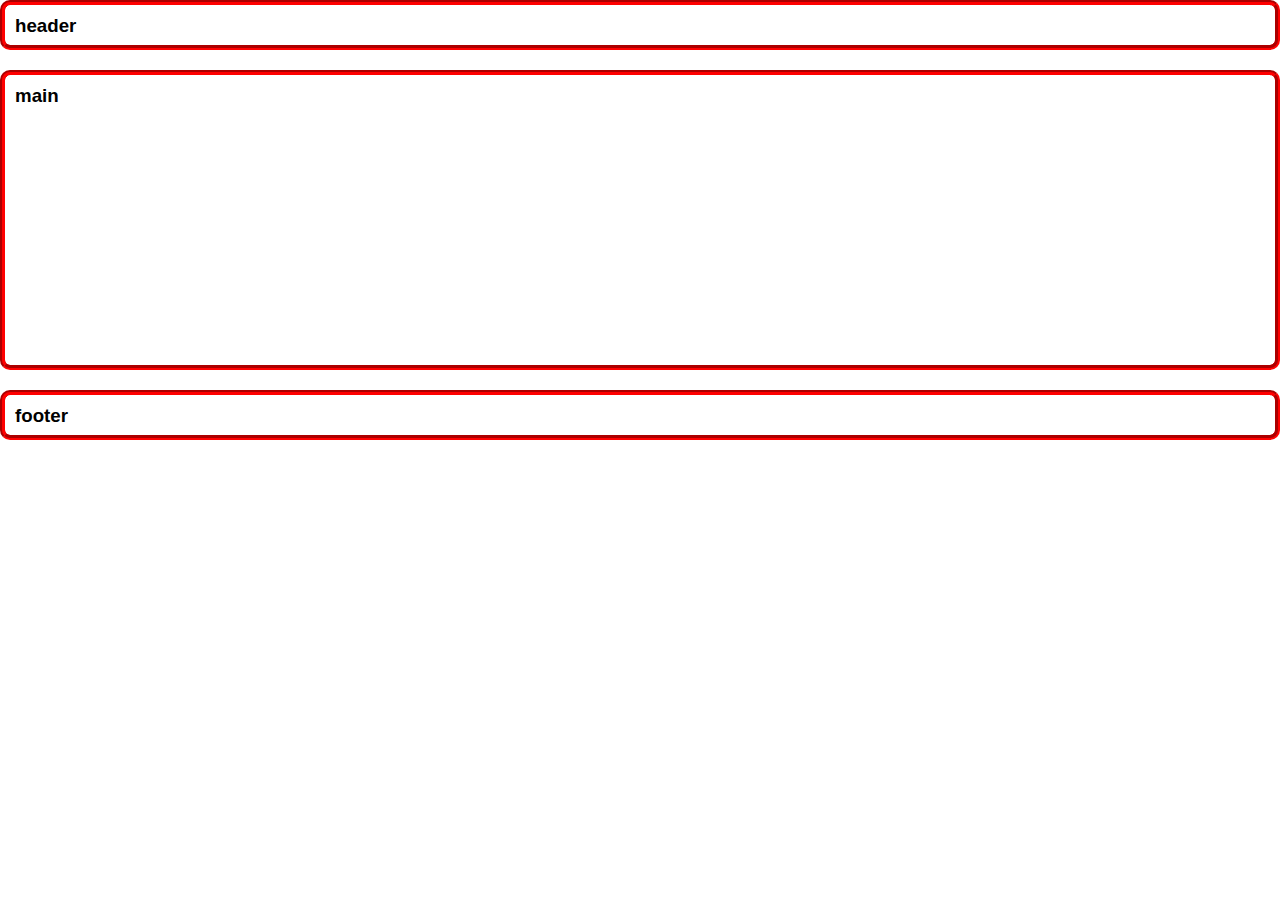
<file: Task1/index.html>
<!DOCTYPE html>
<html lang="en">

<head>
    <meta charset="UTF-8">
    <meta http-equiv="X-UA-Compatible" content="IE=edge">
    <meta name="viewport" content="width=device-width, initial-scale=1.0">
    <title>Task</title>
    <link rel="stylesheet" href="normalize.css">
    <link rel="stylesheet" href="style.css">

</head>
   

<body>
    <header>
        <h3>header</h3>
    </header>
    <main>
       <h3>main</h3>
    </main>
    <footer>
        <h3>footer</h3>
    </footer>
</body>

</html>
</file>
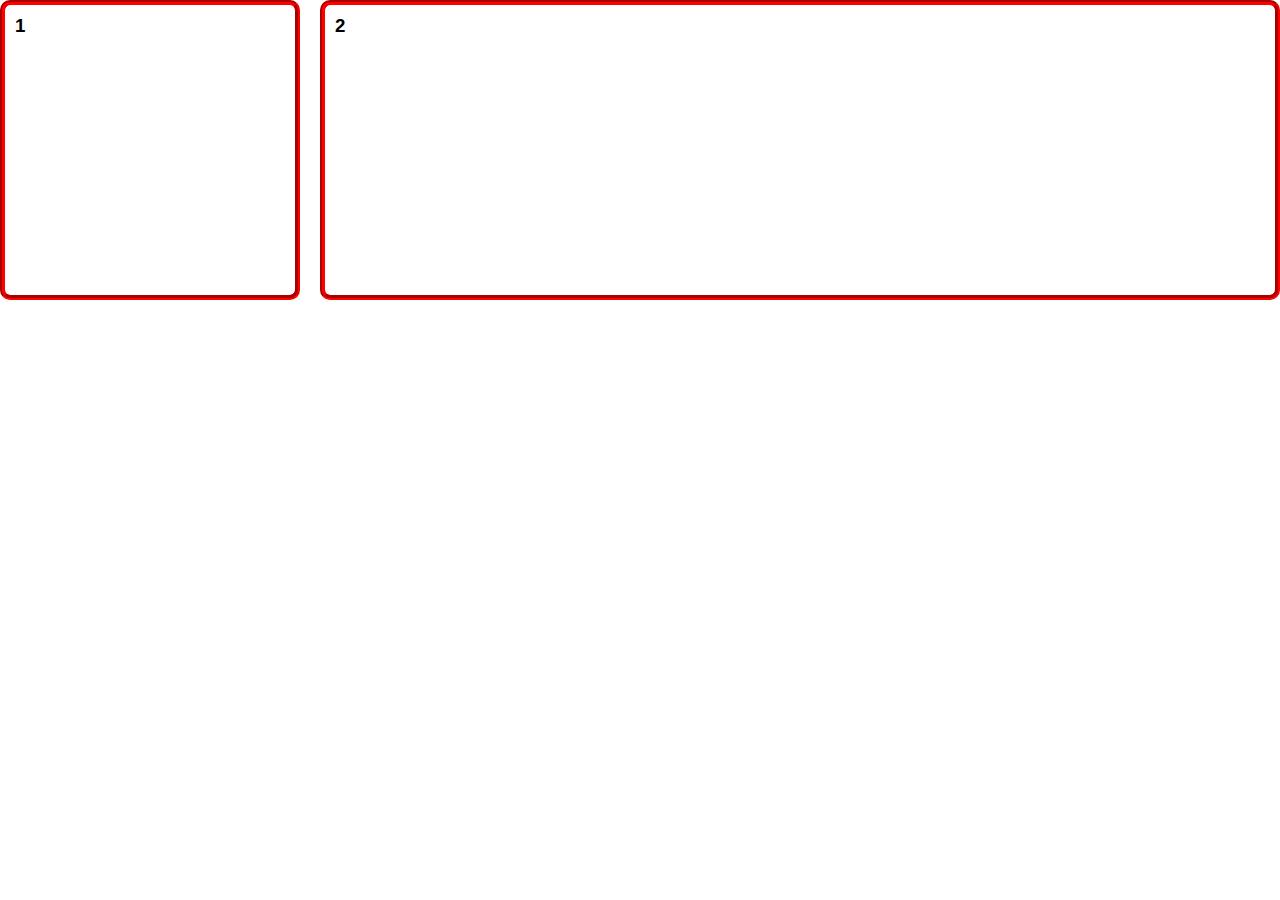
<file: Task2/index.html>
<!DOCTYPE html>
<html lang="en">

<head>
    <meta charset="UTF-8">
    <meta http-equiv="X-UA-Compatible" content="IE=edge">
    <meta name="viewport" content="width=device-width, initial-scale=1.0">
    <title>Task2</title>
    <link rel="stylesheet" href="normalize.css">
    <link rel="stylesheet" href="style.css">

</head>

<body>
    <section>
        <H3>1</H3>
    </section>
    <main>
        <h3>2</h3>
    </main>
</body>

</html>
</file>
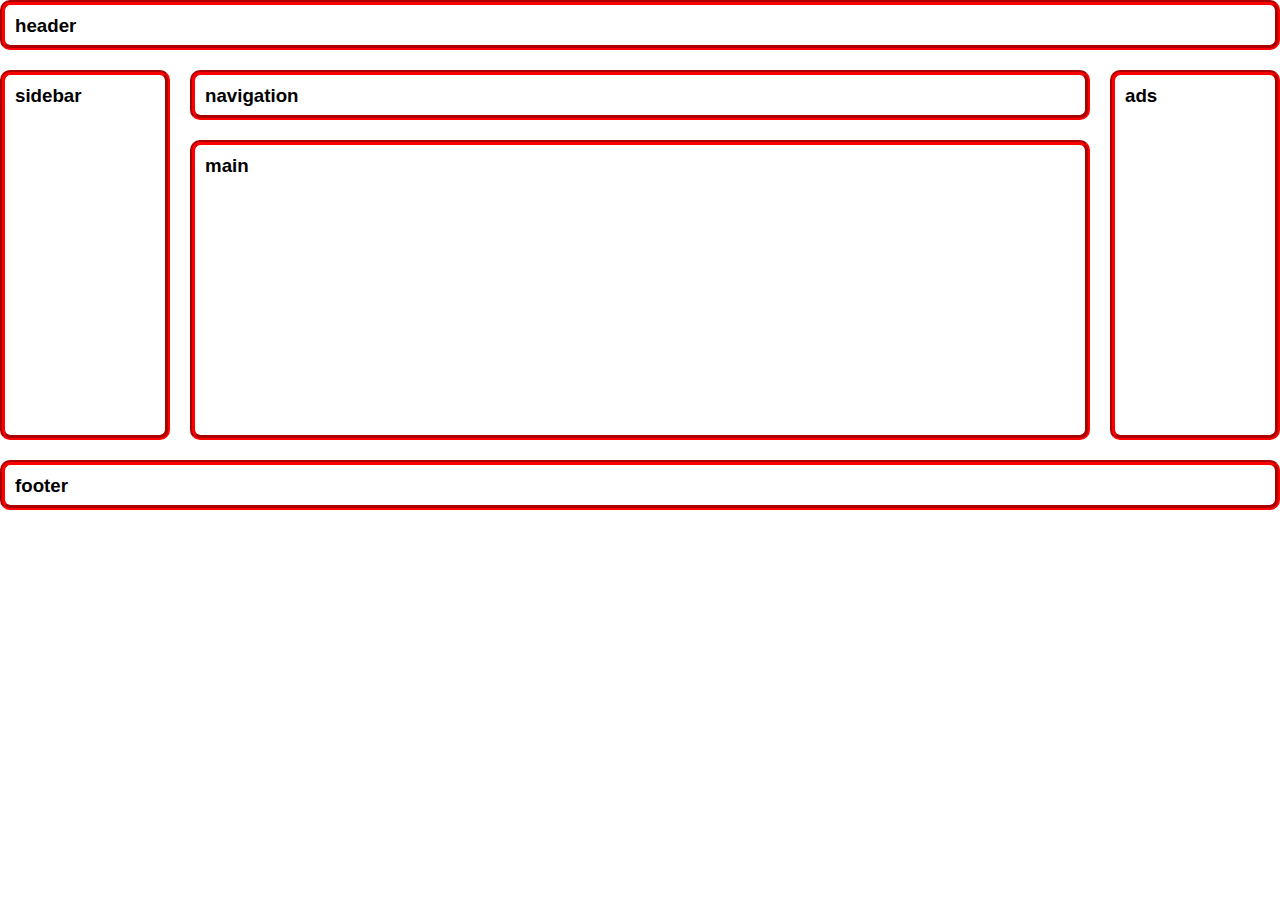
<file: Task3/index.html>
<!DOCTYPE html>
<html lang="en">

<head>
    <meta charset="UTF-8">
    <meta http-equiv="X-UA-Compatible" content="IE=edge">
    <meta name="viewport" content="width=device-width, initial-scale=1.0">
    <title>Task</title>
    <link rel="stylesheet" href="normalize.css">
    <link rel="stylesheet" href="style.css">

</head>


<body>
    <header>
        <h3>header</h3>
    </header>
    <nav>
        <h3>navigation</h3>
    </nav>

    <main>
        <h3>main</h3>
    </main>

    <span>
        <h3>sidebar</h3>
    </span>

    <div>
        <h3>ads</h3>
    </div>

    <footer>
        <h3>footer</h3>
    </footer>

</body>

</html>
</file>
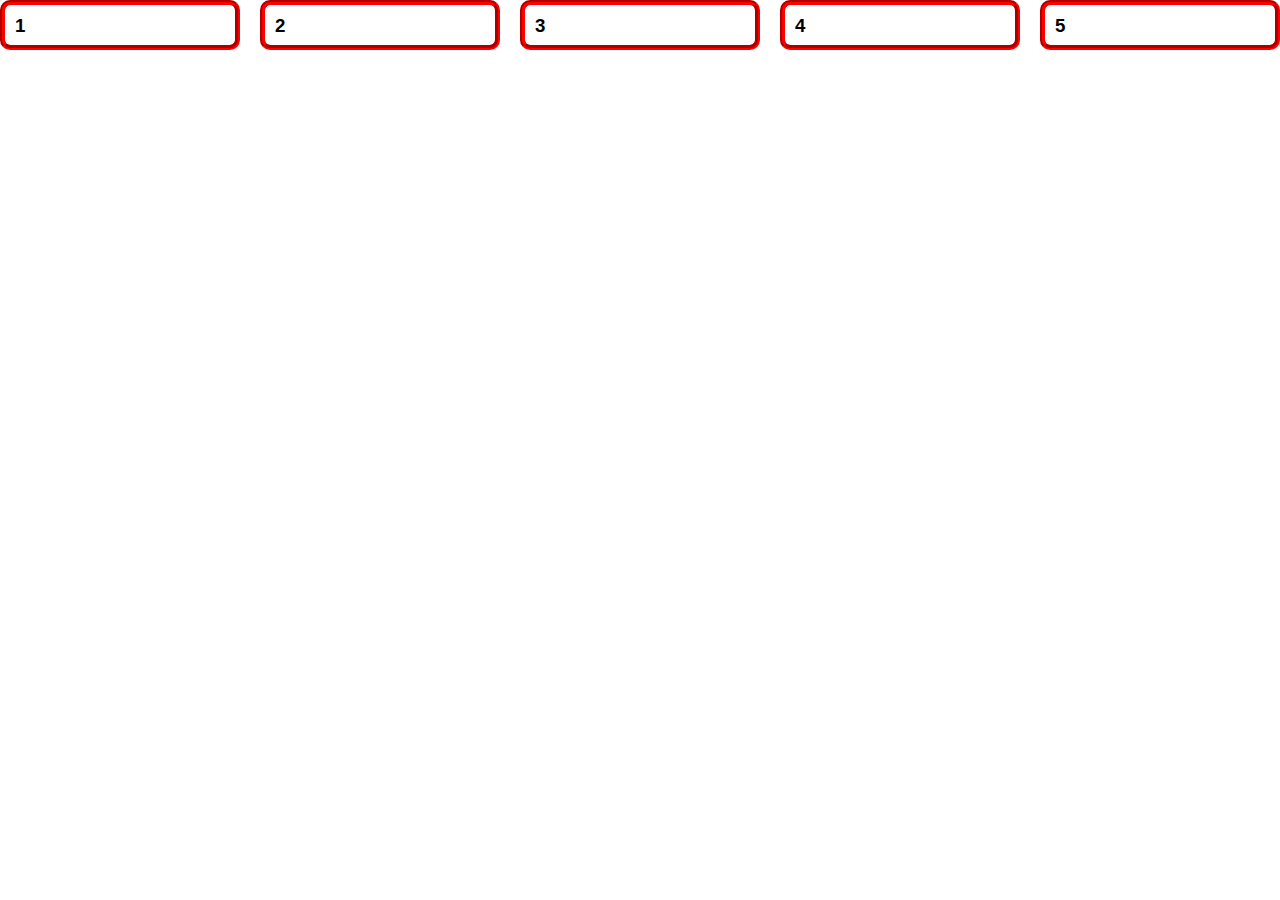
<file: Task4/index.html>
<!DOCTYPE html>
<html lang="en">

<head>
    <meta charset="UTF-8">
    <meta http-equiv="X-UA-Compatible" content="IE=edge">
    <meta name="viewport" content="width=device-width, initial-scale=1.0">
    <title>Task</title>
    <link rel="stylesheet" href="normalize.css">
    <link rel="stylesheet" href="style.css">

</head>
   

<body>
    <div>
        <h3>1</h3>
    </div>
    <div>
        <h3>2</h3>
    </div>
    <div>
        <h3>3</h3>
    </div>
    <div>
        <h3>4</h3>
    </div>
    <div>
        <h3>5</h3>
    </div>
</body>

</html>
</file>
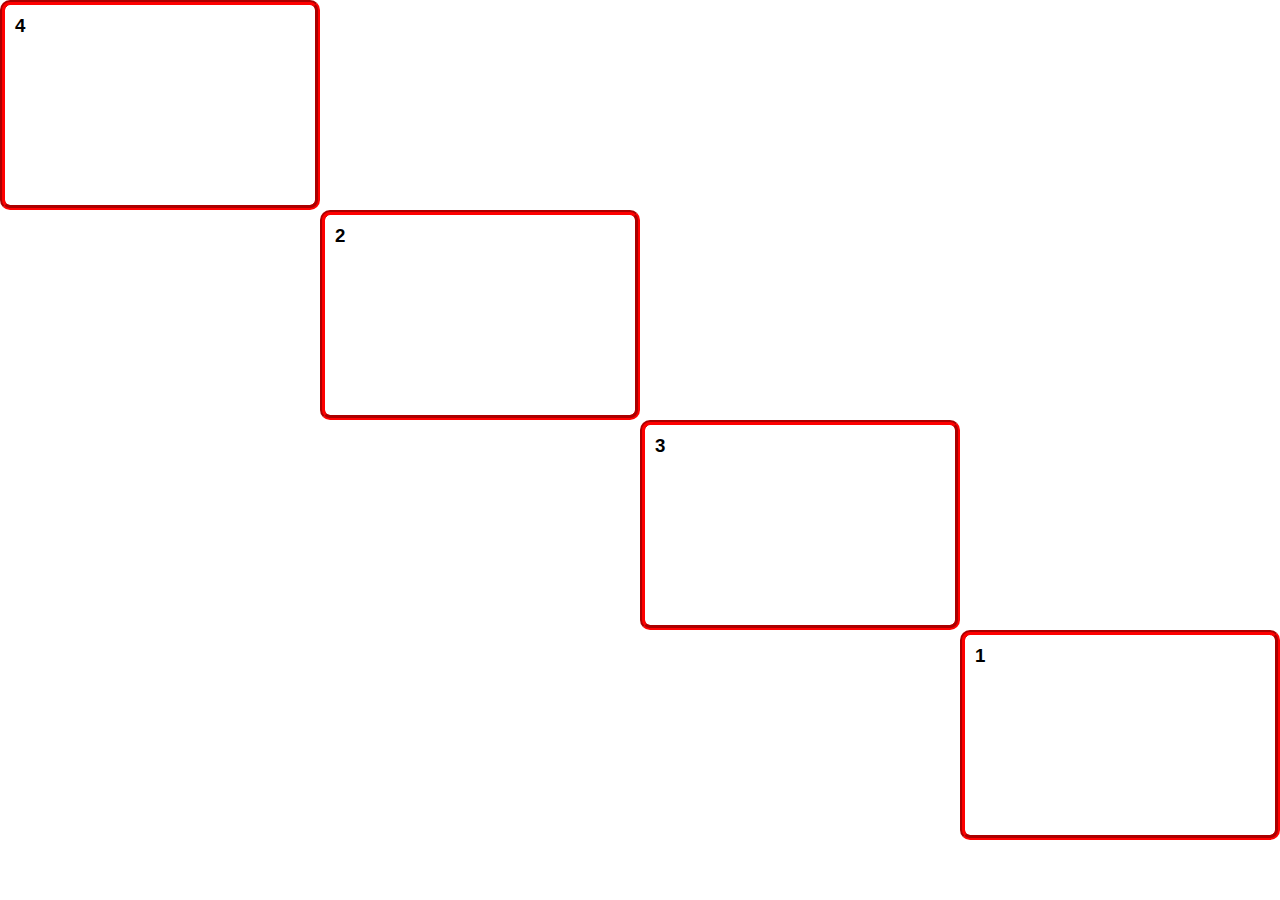
<file: Task5/index.html>
<!DOCTYPE html>
<html lang="en">

<head>
    <meta charset="UTF-8">
    <meta http-equiv="X-UA-Compatible" content="IE=edge">
    <meta name="viewport" content="width=device-width, initial-scale=1.0">
    <title>Task</title>
    <link rel="stylesheet" href="normalize.css">
    <link rel="stylesheet" href="style.css">

</head>


<body>
    <main class="wrapper">
        <div class="vienas">
            <h3>1</h3>
        </div>
        <div class="du">
            <h3>2</h3>
        </div>
        <div class="trys">
            <h3>3</h3>
        </div>
        <div class="keturi">
            <h3>4</h3>
        </div>
    </main>
</body>

</html>
</file>
<file: Task1/style.css>
body {
    display: grid;
    grid-template-rows: 50px 300px 50px;
    grid-template-columns: 1fr;
    gap: 20px;
    font-family: sans-serif;
}

header, main, footer {
    border: 5px;
    border-color: red;
    border-style: groove;
    border-radius: 10px;

}

h3 {
    margin-top: 10px;
    margin-left: 10px;
}
</file>
<file: Task2/style.css>
body {
    display: grid;
    grid-template-rows: 300px;
    grid-template-columns: 300px auto;
    gap: 20px; 
    font-family: sans-serif;
}

main, section {
    border: 5px;
    border-color: red;
    border-style: groove;
    border-radius: 10px;
}

h3 {
    margin-left: 10px;
    margin-top: 10px;
}
</file>
<file: Task3/style.css>
header, main, footer, section, nav, span, div {
    border: 5px;
    border-color: red;
    border-style: groove;
    border-radius: 10px;
    font-family: sans-serif;

}

h3 {
    margin-top: 10px;
    margin-left: 10px;
}



body {
    display: grid;
    grid-template-columns: 1fr 900px 1fr;
    grid-template-rows: 50px 50px 300px 50px ;
    gap: 20px;
    grid-template-areas: 
    "header header header"
    "a nav b"
    "a main b"
    "footer footer footer";
} 

header {
    grid-area: header;
}

nav {
    grid-area: nav;
}

main {
    grid-area: main;
}

footer {
    grid-area: footer;
}

span {
    grid-area: a;
    grid-template-rows: auto;
}

div {
    grid-area: b;
    grid-template-rows: auto;
}

@media only screen and (max-width: 1024px) {
    body {
        display: grid;
        /* grid-template-columns: 100px auto;
        grid-template-rows: 100px auto; */
        gap: 20px;
        grid-template-areas: 
        "header header"
        "nav nav"
        "a main"
        "b footer";
    }
    header {
        grid-area: header;
    }
    
    nav {
        grid-area: nav;
    }
    
    main {
        grid-area: main;
    }
    
    footer {
        grid-area: footer;
    }
    
    span {
        grid-area: a;
        grid-template-rows: auto;
    }
    
    div {
        grid-area: b;
        grid-template-rows: auto;
    }
    
}

@media only screen and (max-width: 768px) {
    body {
        display: grid;
        grid-template-columns: 1fr;
        grid-template-rows: 50px 50px 200px 50px 50px 50px;
        gap: 20px;
        grid-template-areas: 
        "header"
        "nav"
        "main"
        "a"
        "b" 
        "footer";
    }
    
}
</file>
<file: Task4/style.css>
body {
    display: grid;
    grid-template-columns: 1fr 1fr 1fr 1fr 1fr;
    grid-template-rows: 50px auto;
    gap: 20px;
    font-family: sans-serif;

}

div {
    border: 5px;
    border-color: red;
    border-style: groove;
    border-radius: 10px;
}

h3 {
    margin-top: 10px;
    margin-left: 10px;
}

@media only screen and (max-width: 1024px) {
    body {
        display: grid;
        grid-template-columns: 1fr 1fr 1fr;
        grid-template-rows: auto;
        gap: 20px;
    }
    
}

@media only screen and (max-width: 768px) {
    body {
        display: grid;
        grid-template-columns: 1fr;
        grid-template-rows: auto;
        gap: 20px;
    }
    
}
</file>
<file: Task5/style.css>
div {
    border: 5px;
    border-color: red;
    border-style: groove;
    border-radius: 10px;
    width: auto;
    height: 200px;
    font-family: sans-serif;
}

h3 {
    margin-top: 10px;
    margin-left: 10px;
}

.wrapper {
    display: grid;
    grid-template-columns: repeat(4, 1fr);
    grid-auto-rows: auto;
  }

  .vienas {
    grid-column: 4;
    grid-row: 4;
  }

  .du {
    grid-column: 2;
    grid-row: 2;
  }

  .trys {
    grid-column: 3;
    grid-row: 3;
  }

  .keturi {
    grid-column: 1;
    grid-row: 1;
  }
</file>
